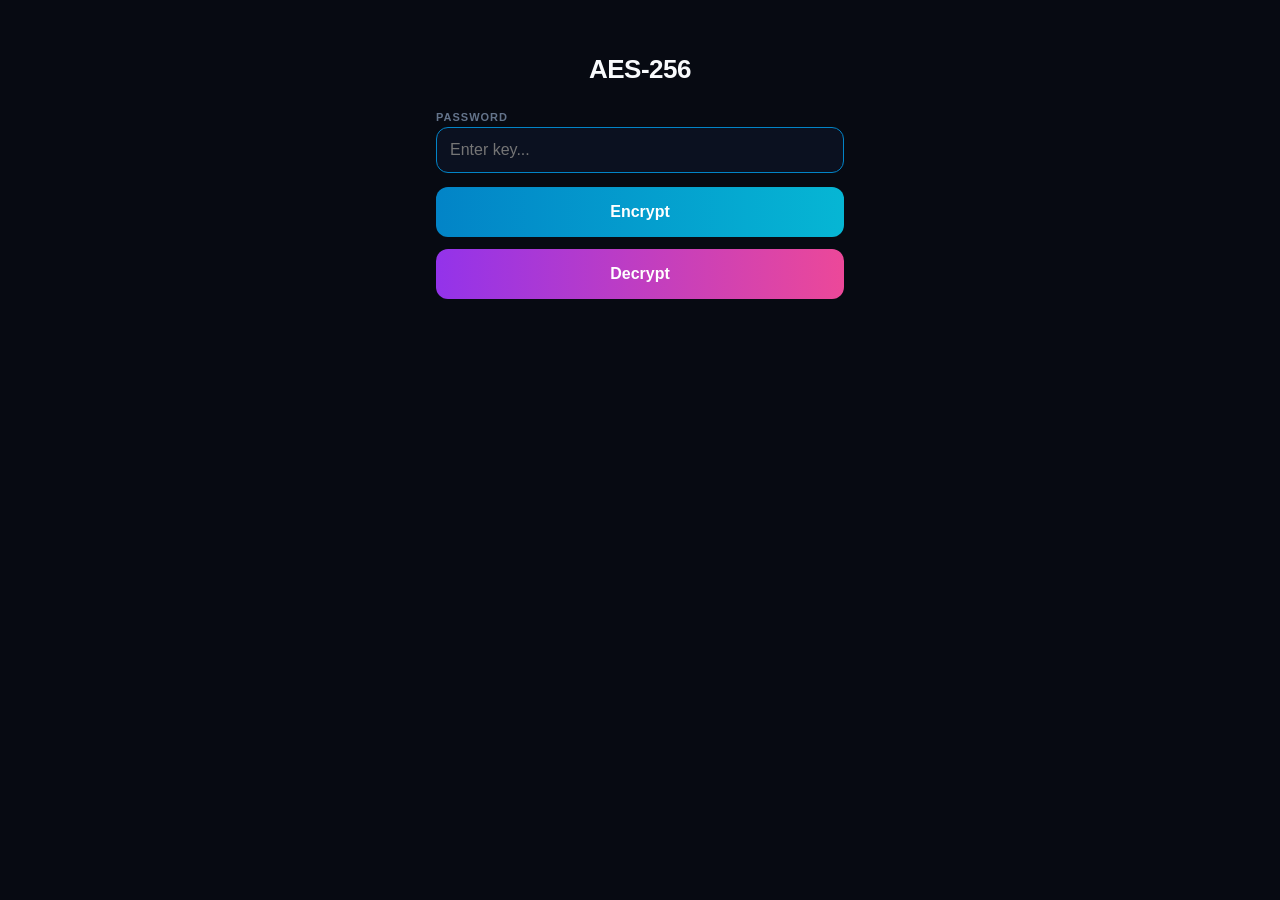
<file: index.html>
<!DOCTYPE html>
<html lang="en">
<head>
  <meta charset="UTF-8">
  <meta name="viewport" content="width=device-width, initial-scale=1.0, maximum-scale=1.0, user-scalable=no, viewport-fit=cover">
  <title>Krypto</title>
  <link rel="manifest" href="manifest.json">
  <link rel="icon" type="image/png" href="icon.png">
  <link rel="apple-touch-icon" href="icon.png">
  <meta name="apple-mobile-web-app-capable" content="yes">
  <meta name="apple-mobile-web-app-status-bar-style" content="black">
  <meta name="theme-color" content="#070a12">
  <link rel="stylesheet" href="style.css">
</head>
<body>

  <div class="screen home-screen">
    <div class="home-title">AES-256</div>

    <div>
      <label for="masterKey">PASSWORD</label>
      <input type="password" id="masterKey" placeholder="Enter key..." autofocus>
    </div>

    <div class="home-grid">
      <button class="home-btn btn-enc" onclick="goTo('encrypt.html')">Encrypt</button>
      <button class="home-btn btn-dec" onclick="goTo('decrypt.html')">Decrypt</button>
    </div>
  </div>

  <script>
    function goTo(page) {
      const key = document.getElementById("masterKey").value;
      if (!key) {
        document.getElementById("masterKey").focus();
        return;
      }
      sessionStorage.setItem("krypto_key", key);
      window.location.href = page;
    }

    if ('serviceWorker' in navigator) {
      navigator.serviceWorker.register('./sw.js');
    }
  </script>
</body>
</html>
</file>
<file: style.css>
:root {
  --bg: #070a12;
  --input-bg: #0b1120;
  --border: #1e293b;
  --text: #f8fafc;
  --muted: #64748b;
  --enc-from: #0070f3;
  --enc-to: #00dfd8;
  --dec-from: #7928ca;
  --dec-to: #ff0080;
}

* {
  box-sizing: border-box;
  -webkit-tap-highlight-color: transparent;
}

html, body {
  margin: 0;
  padding: 0;
  width: 100%;
  height: 100vh;
  overflow: hidden;
  background-color: var(--bg);
  font-family: -apple-system, BlinkMacSystemFont, "SF Pro Text", sans-serif;
  color: var(--text);
  user-select: none;
  overscroll-behavior: none;
  position: fixed;
}

/* Fixierter Screen – kein Hochspringen bei Tastatur */
.screen {
  position: fixed;
  top: 0;
  left: 0;
  right: 0;
  bottom: 0;
  width: 100%;
  max-width: 440px;
  height: 100vh;
  margin: 0 auto;
  padding: calc(env(safe-area-inset-top) + 12px) 16px 20px 16px;
  display: flex;
  flex-direction: column;
  justify-content: flex-start;
  overflow: hidden;
}

/* Obere Zeile */
.top-bar {
  display: flex;
  justify-content: space-between;
  align-items: center;
  min-height: 40px;
  margin-bottom: 8px;
  flex-shrink: 0;
}

.title {
  font-size: 16px;
  font-weight: 800;
  letter-spacing: 0.8px;
}

.title-enc { color: #00dfd8; }
.title-dec { color: #ff0080; }

.btn-home {
  background: #1e293b;
  color: #f8fafc;
  border: 1px solid #334155;
  font-size: 13px;
  font-weight: 700;
  letter-spacing: 0.5px;
  padding: 7px 15px;
  border-radius: 8px;
  text-decoration: none;
  display: inline-flex;
  align-items: center;
  justify-content: center;
}

.btn-home:active {
  background: #334155;
  transform: scale(0.96);
}

/* Labels */
label {
  display: block;
  font-size: 11px;
  font-weight: 700;
  color: var(--muted);
  text-transform: uppercase;
  letter-spacing: 1px;
  margin-bottom: 4px;
  margin-top: 2px;
}

/* Textfelder */
.field-group {
  display: flex;
  flex-direction: column;
  flex-shrink: 0;
}

input[type="password"] {
  width: 100%;
  background: var(--input-bg);
  border: 1.5px solid #0284c7;
  color: #fff;
  padding: 13px;
  border-radius: 12px;
  font-size: 16px;
  outline: none;
}

textarea {
  width: 100%;
  height: 120px;
  background: var(--input-bg);
  border: 1.5px solid #0284c7;
  color: #fff;
  padding: 12px;
  border-radius: 14px;
  font-size: 16px;
  font-family: ui-monospace, SFMono-Regular, monospace;
  resize: none;
  outline: none;
}

.field-dec input[type="password"],
.field-dec textarea {
  border-color: #0284c7;
}

.clickable-output {
  cursor: pointer;
}

.clickable-output:active {
  border-color: #38bdf8;
  background: #111c38;
}

/* Action Button */
.action-btn {
  width: 100%;
  padding: 13px;
  font-size: 15px;
  font-weight: 700;
  color: white;
  border: none;
  border-radius: 12px;
  cursor: pointer;
  margin-bottom: 10px;
  flex-shrink: 0;
}

.btn-enc {
  background: linear-gradient(90deg, #0284c7 0%, #06b6d4 100%);
}

.btn-dec {
  background: linear-gradient(90deg, #9333ea 0%, #ec4899 100%);
}

.action-btn:active {
  transform: scale(0.98);
}

/* Startseite Layout - spürbar weiter oben */
.home-screen {
  justify-content: flex-start;
  padding-top: calc(env(safe-area-inset-top) + 6vh);
}

.home-title {
  font-size: 26px;
  font-weight: 800;
  text-align: center;
  letter-spacing: -0.5px;
  margin-bottom: 24px;
}

.home-grid {
  display: flex;
  flex-direction: column;
  gap: 12px;
  margin-top: 14px;
}

.home-btn {
  padding: 16px;
  border-radius: 12px;
  border: none;
  color: white;
  font-size: 16px;
  font-weight: 700;
  cursor: pointer;
  text-align: center;
}

.home-btn:active {
  transform: scale(0.98);
}

/* Toast Nachricht beim Kopieren */
.toast {
  position: fixed;
  bottom: calc(env(safe-area-inset-bottom) + 24px);
  left: 50%;
  transform: translateX(-50%) translateY(20px);
  background: #0284c7;
  color: #fff;
  font-weight: 700;
  font-size: 13px;
  padding: 10px 22px;
  border-radius: 30px;
  box-shadow: 0 10px 25px rgba(0,0,0,0.6);
  opacity: 0;
  pointer-events: none;
  transition: opacity 0.2s ease, transform 0.2s ease;
  z-index: 200;
}

.toast.show {
  opacity: 1;
  transform: translateX(-50%) translateY(0);
}
</file>
